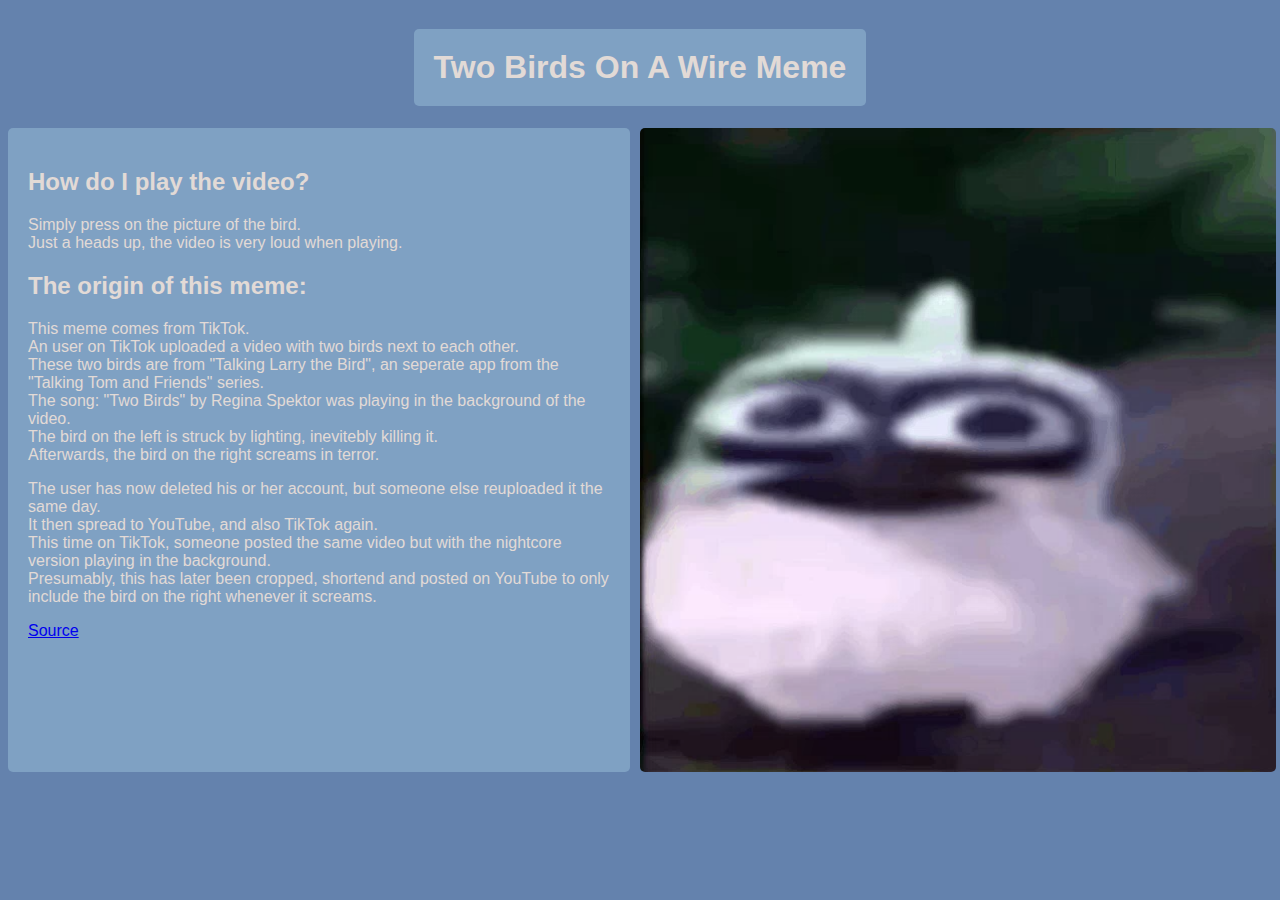
<file: index.html>
<!DOCTYPE html>
<html lang="en">

<head>
    <meta charset="UTF-8">
    <meta name="viewport" content="width=device-width, initial-scale=1.0">
    <title>Please wait.</title>
</head>

<body>
    <script>
        window.addEventListener("load", () => {
            window.location.href = "Code/index.html";
        });
    </script>    
</body>

</html>
</file>
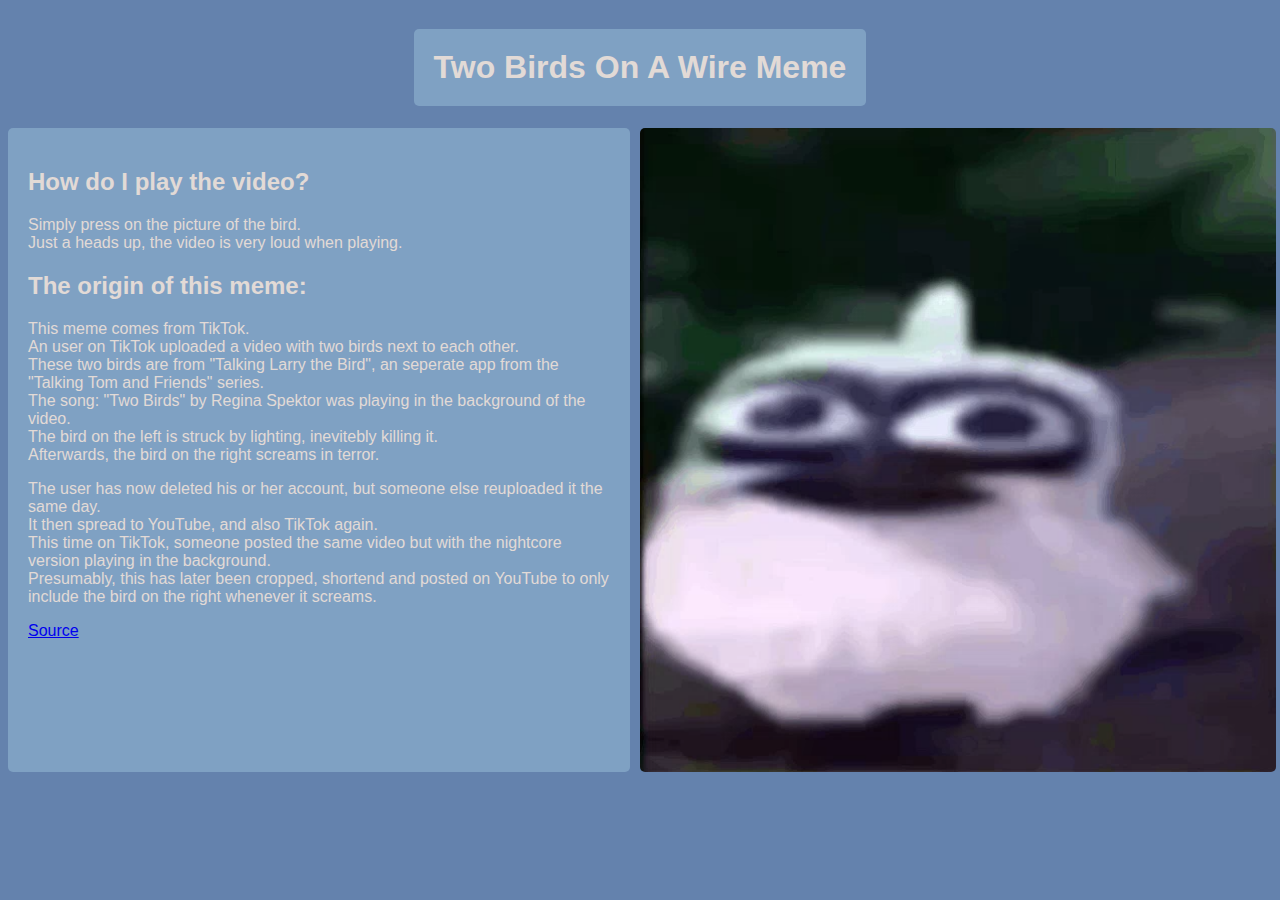
<file: Code/index.html>
<!DOCTYPE html>

<html lang="en">

    <head>
        <meta charset="UTF-8">
        <meta name="viewport" content="width=device-width, initial-scale=1.0">
        <title>Two Birds On A Wire Meme Website</title>
        <link rel="stylesheet" href="style.css">
    </head>

    <body>
        <section class="centerContainer">
            <h1>Two Birds On A Wire Meme</h1>
        </section>
           
        <main>
            <section class="centerContainer">
                
                <section id="information">
                    <h2>How do I play the video?</h2>
                    <p>
                        Simply press on the picture of the bird.<br>
                        Just a heads up, the video is very loud when playing.
                    </p>

                    <h2>The origin of this meme:</h2>
                    <p>
                        This meme comes from TikTok.<br>
                        An user on TikTok uploaded a video with two birds next to each other.<br>
                        These two birds are from "Talking Larry the Bird", an seperate app from the "Talking Tom and Friends" series.<br>
                        The song: "Two Birds" by Regina Spektor was playing in the background of the video.<br>
                        The bird on the left is struck by lighting, inevitebly killing it.<br>
                        Afterwards, the bird on the right screams in terror.<br>
                    </p>
                    <p>
                        The user has now deleted his or her account, but someone else reuploaded it the same day.<br>
                        It then spread to YouTube, and also TikTok again.<br> 
                        This time on TikTok, someone posted the same video but with the nightcore version playing in the background.<br>
                        Presumably, this has later been cropped, shortend and posted on YouTube to only include the bird on the right whenever it screams.<br>
                    </p>

                    <a href="https://knowyourmeme.com/memes/two-birds-on-a-wire">Source</a>
                </section>

                <section id="theVideo">
                    <img src="../Media/The Screaming Bird.png" alt="One of the two birds." id="imgOfTheBird">
                    <video src="../Media/The Screaming Bird.mp4" id="videoOfTheBird"></video>
                </section>
                
            </section>
        </main>

        <audio src="../Media/The Screaming Bird.mp3" id="audioOfTheBird"></audio>
        <script src="script.js"></script>
    </body>

</html>
</file>
<file: Code/style.css>
/* Website for the color pallette: https://colorhunt.co/palette/6482ad7fa1c3e2dad6f5eded */

body
{
    background-color: #6482AD;
    color: #E2DAD6;
    font-family: Calibri, sans-serif;
}

.centerContainer
{
    display: flex;
    justify-content: center;
}

h1
{
    background-color: #7FA1C3;
    padding: 20px;
    border-radius: 5px;    
}

#information
{
    background-color: #7FA1C3;
    padding: 20px;
    margin-right: 5px;
    border-radius: 5px;
}

#theVideo
{
    margin-left: 5px;
}

img, video
{
    border-radius: 5px;
    height: 100%;
}

video
{
    display: none;
}
</file>
